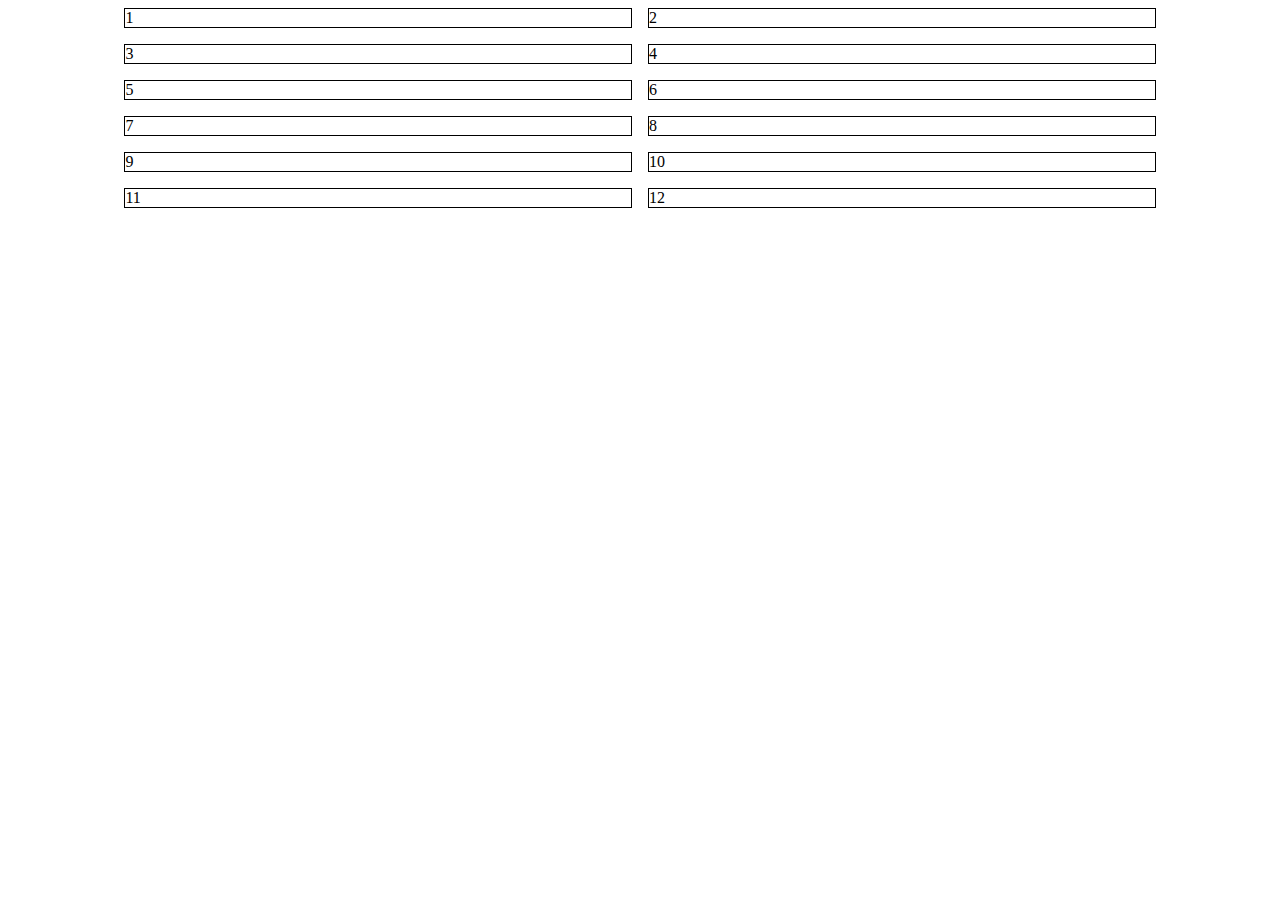
<file: index.html>
<!DOCTYPE html>
<html lang="en">
<head>
    <meta charset="UTF-8">
    <meta name="viewport" content="width=device-width, initial-scale=1.0">
    <link rel="stylesheet" href="/styles.css">   
    <title>Proiect5</title>
</head>
<body>
 <div class="prime">   
<div class="unu">1</div>
<div class="unu">2</div>
<div class="unu">3</div>
<div class="unu">4</div>
<div class="unu">5</div>
<div class="unu">6</div>
<div class="unu">7</div>
<div class="unu">8</div>
<div class="unu">9</div>
<div class="unu">10</div>
<div class="unu">11</div>
<div class="unu">12</div>
</div>


</body>
</html>
</file>
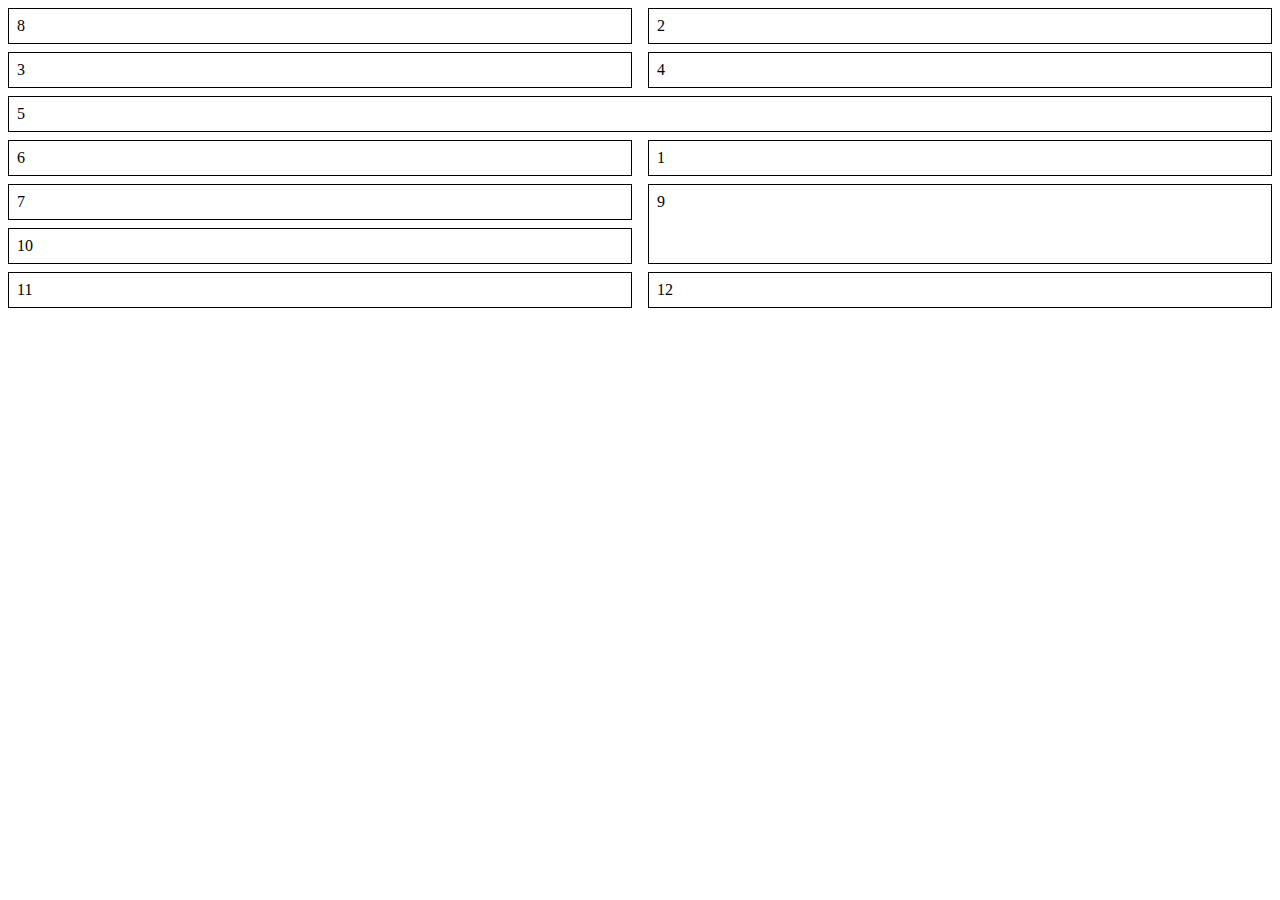
<file: index2.html>
<!DOCTYPE html>
<html lang="en">
<head>
    <meta charset="UTF-8">
    <meta name="viewport" content="width=device-width, initial-scale=1.0">
    <link rel="stylesheet" href="/styles2.css">
    <title>Index2</title>
</head>
<body>
    <div class="doi">
       <div class="trei trei1">1</div>
       <div class="trei trei2">2</div>
       <div class="trei trei3">3</div>
       <div class="trei trei4">4</div>
       <div class="trei trei5">5</div>
       <div class="trei trei6">6</div>
       <div class="trei trei7">7</div>
       <div class="trei trei8">8</div>
       <div class="trei trei9">9</div>
       <div class="trei trei10">10</div>
       <div class="trei trei11">11</div>
       <div class="trei trei12">12</div>
    </div>
</body>
</html>
</file>
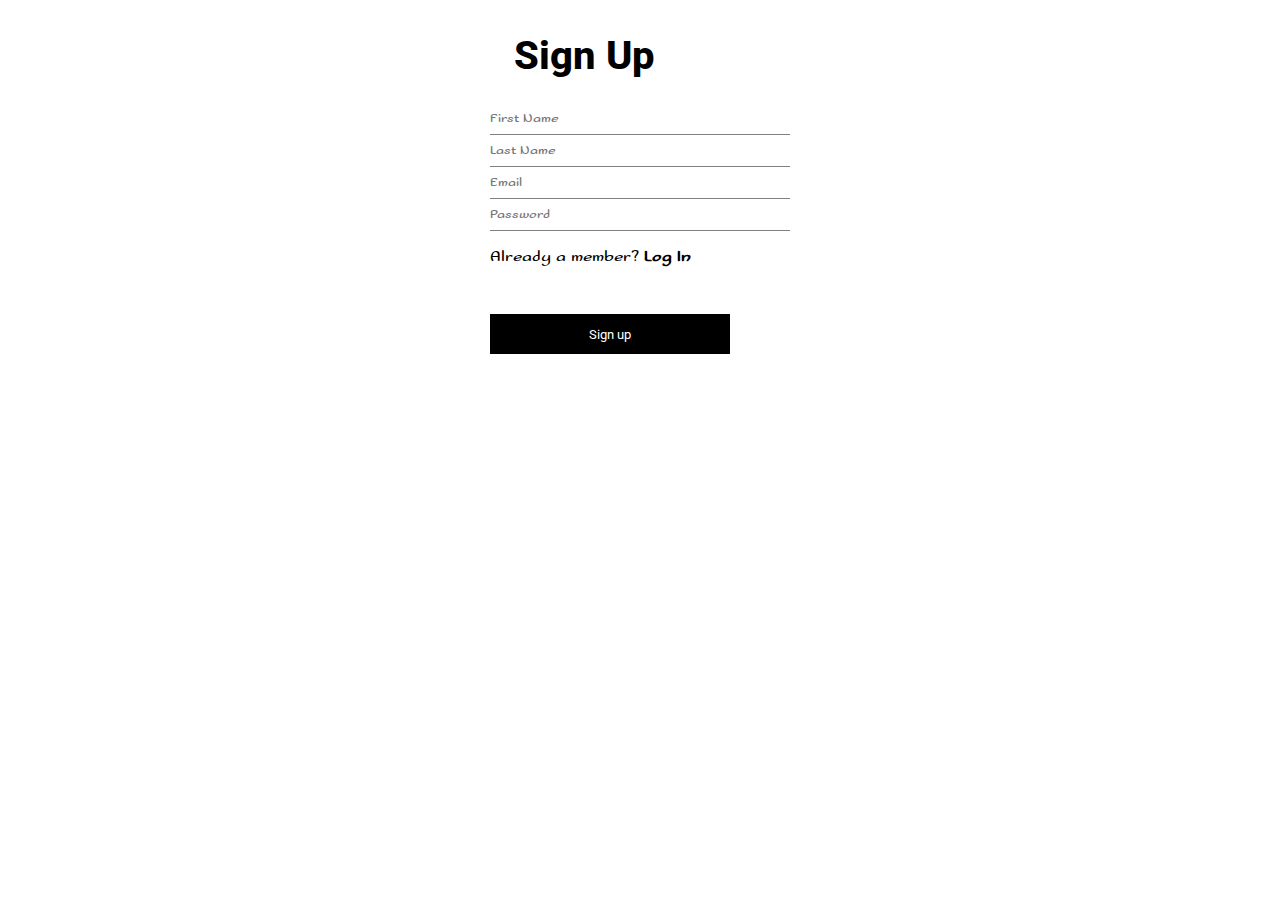
<file: index3.html>
<!DOCTYPE html>
<html lang="en">
<head>
    <meta charset="UTF-8">
    <meta name="viewport" content="width=device-width, initial-scale=1.0">
    <link rel="preconnect" href="https://fonts.googleapis.com">
<link rel="preconnect" href="https://fonts.gstatic.com" crossorigin>
<link href="https://fonts.googleapis.com/css2?family=Roboto:ital,wght@0,100;0,300;0,400;0,500;0,700;0,900;1,100;1,300;1,400;1,500;1,700;1,900&family=Sofadi+One&display=swap" rel="stylesheet">
    <link rel="stylesheet" href="/styles3.css">
    <title>Index3</title>
</head>
<body>
    <div class="forma">

    <h1 class="header">sign Up</h1>

    <input type="text" class="continut" placeholder="First Name"/>
    <input type="text" class="continut"  placeholder="Last Name"/>
    <input type="text" class="continut" placeholder="Email"/>
    <input type="password" class="continut"  placeholder="Password"/>


    <p> Already a member? <a href="#" class="linie">Log In</a> </p>    
    
    <button class="buton">Sign up</button>
</div>
    </div>
</body>
</html>
</file>
<file: styles.css>
.prime {
    display: flex;
    flex-wrap: wrap;
    gap: 16px;
    justify-content: center;
    }
.unu {
    border: 1px solid black;
    width: 40%;
  }
</file>
<file: styles2.css>
.trei {
    border: 1px solid black;
    padding: 8px;
}

.doi {
    display: grid;
    grid-template-columns: 1fr 1fr;
    gap: 8px 16px;
}
.trei8 {
    grid-row:1/2 ;
    grid-column: 1/2;
}
.trei1 {
grid-row: 4/5;
grid-column: 2/3;
}

.trei5 {
        grid-column: 1/3;
}

.trei9 {
    grid-row: 5/7;
    grid-column: 2/3;
}
</file>
<file: styles3.css>
@import url('https://fonts.googleapis.com/css2?family=Sofadi+One&display=swap');

body {
    font-family: "Sofadi One", system-ui;
}
.forma {
    display: flex;
    flex-direction: column;
    align-items: center;
    width: 300px;
    margin: 0 auto;
    display: grid;
    
}
.header {
    font-family: "Roboto", sans-serif;
    margin: 24px;
    font-size: 2.5rem;
    font-weight: 800;
    text-transform: capitalize;
}
.continut {
    border: none;
    width: 300px;
    border-bottom: 1px solid grey;
    padding: 8px 0; 
    font-family: "Sofadi One", system-ui;
    outline: none; 
}
.buton {
    border: 0;
    background: black;
    color: white;
    width: 80%;
    display: grid;
    place-items: center;
    height: 40px;
    margin-top: 32px;
    cursor: pointer;
    font-family: "Roboto", sans-serif;
    }
    .linie {
        text-decoration: none;
        color: black;
        font-weight: bold;
     }
</file>
